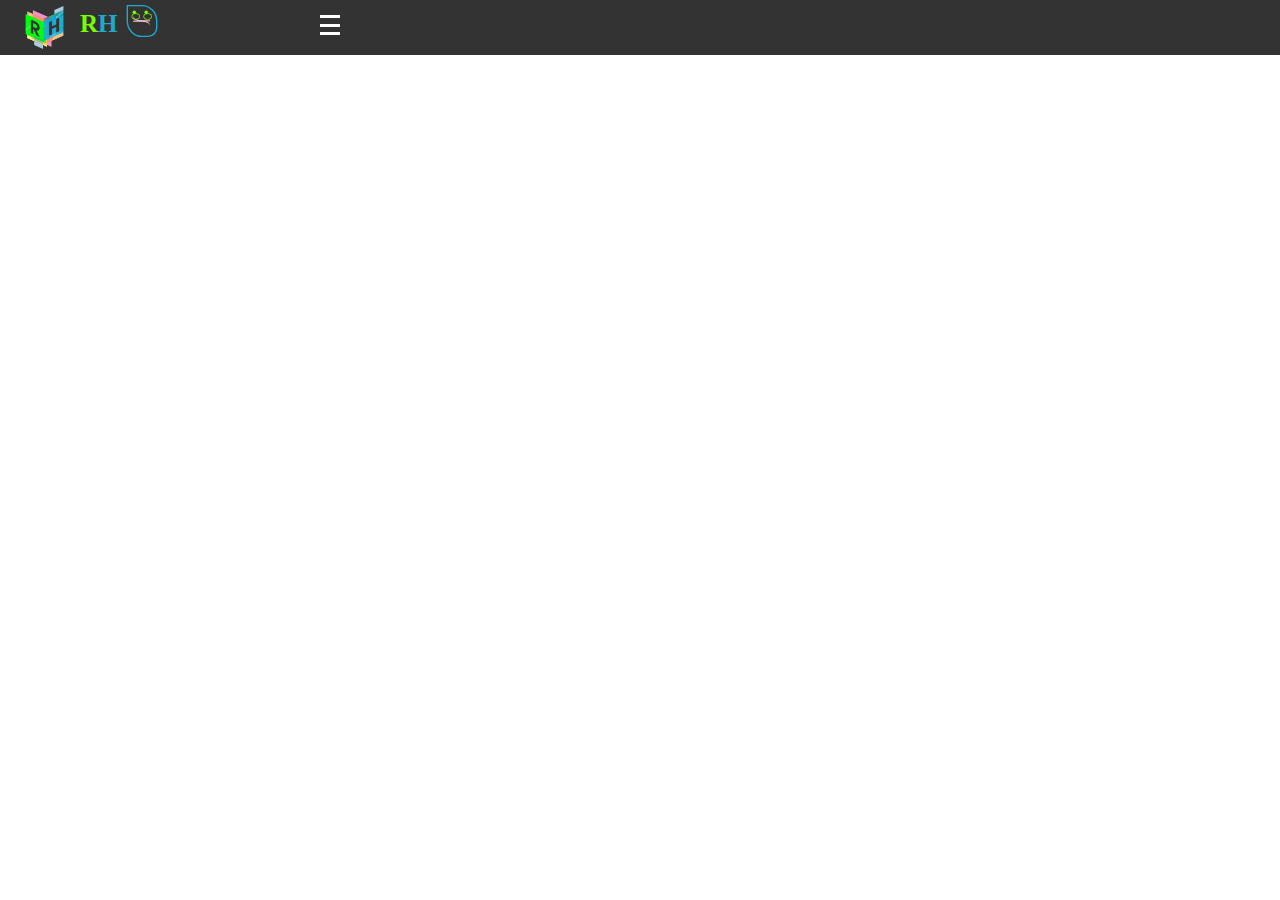
<file: images/Drp.html>
<!DOCTYPE html>
<html>
<head>
  <link rel="stylesheet" type="text/css" href="Drp.css">
</head>

<body>
  <div class="top">
    <h3 id="logonm"><span id="logonm1">R</span><span id="logonm2">H</span>
    <span id="logonm3">
      <span id="ione"><span id="ibol"></span></span>
      <span id="itwo"><span id="ibol"></span></span>
      <span id="mos"></span>
      <span id="mouth"></span>
    </span>
    </h3>
    <img id="Logo" src="Logo.png" alt="" />
    <div class="burger">


      <div id="lineprnt">

        <div class="line"></div>
        <div class="line"></div>
        <div class="line"></div>

      </div>





      <div class="menu">

        <ul class="optprnt">
          <li class="opt">
            <u>Home
              <span class="homearo">
                ›
              </span>
            </u>
            <ul class="optchild">
              <li class="opthome">Home1</li>
              <li class="opthome">Home2</li>
              <li class="opthome">Home3</li>
            </ul>

          </li>
          <li class="opt">
            <u>Service
              <span class="homearo">
                ›
              </span>
            </u>
            <ul class="optchild">
              <li class="opthome">Projects</li>
              <li class="opthome">Offers</li>
              <li class="opthome">Many more</li>
            </ul>
          </li>
          <li class="opt"><u>Contact <span class="homearo">›</span>
          </u>
            <ul class="optchild">
              <li class="opthome">E-mail</li>
              <li class="opthome">Phone</li>
              <li class="opthome">Office</li>
            </ul>
          </li>
        </ul>


      </div>

    </div>

    <div class="cross">
      <span class="cross1"></span>
      <span class="cross2"></span>
    </div>



  </div>


</body>


</html>
</file>
<file: images/Drp.css>
* {
  margin: 0;
  padding: 0;
  font-family: serif;

}

.burger {
  width: 20px;
  height: 20px;
  display: flex;
  justify-content: space-around;
  flex-direction: column;
  margin-left: 320px


}

.line {
  width: 20px;
  height: 3px;
  background: white;
  transition: .3s;
  z-index: 10;

}
.top {
  background: #333;
  padding: 15px 20px 20px 0px;
}

.menu {
  background: #9999FF;
  position: absolute;
  width: 200px;
  height: 90%;
  transform: translateY(287px) translateX(-320px) scaleY(0) scaleX(0);
  transform-origin: top left;
  transition: .3s;
  color: #9999FF;
  z-index: 1;
  opacity: 1;

}

.burger:hover .menu {
  transform: translateY(287px)    translateX(-320px) scaleY(1);
  color: white

}

.optprnt {
  display: flex;
  flex-direction: column;
  height: 100%;
  width: 100%;
  list-style: none;
  text-align: left;

}

.opt {

  text-transform: uppercase;
  margin-bottom: 130px;
  margin-left: 20px;
  margin-top: -5px;
  transition: .3s;
}

.opthr {
  background: #B7F6D3;
  border: none;
  height: 2px;
}

.cross1 {
  background: #9999FF;
  height: 3px;
  width: 20px;
  display: inline-block;
  position: absolute;
  transform: rotate(45deg) translateY(5px) translateX(5px)
}

.cross2 {
  background: #9999FF;
  height: 3px;
  width: 20px;
  display: inline-block;
  position: absolute;
  transform: rotate(-45deg) translateY(5px) translateX(-5px)
}

.cross {
  transform: translateX(320px) translateY(-20px);
  height: 20px;
  width: 20px;
  background: #333;
  position: absolute;
}


#lineprnt {
  background: #333;
  display: flex;
  flex-direction: column;
  justify-content: space-between;
  height: 20px;
  width: 20px;
  z-index: 1;
  transition:0.3s;
}

.burger:hover #lineprnt {
  transform: scale(2);
  z-index:-1;
  opacity: 0;
  
}

.homearo {
  font-size: 25px;
  display: inline-block;
  transform: translateY(3px) translateX(10px);
  transition: .3s;
}

.opt:hover .homearo {
  transform: translateY(3px) translateX(10px) rotate(90deg);
  color:black;
}
.optchild {
  position: absolute;
  list-style: none;
  font-size: 15px;
  width: 90%;
  margin-left: 20px;
  height: 120px;
  display:flex;
  flex-direction: column;
  justify-content: space-between;
  text-align: left;
  opacity: 0;
  transform: scaleX(0);
  transform-origin: right;
  margin-top: 10px;
  
}

.opthome {
  color: #333;
  transform: translateX(-15px);
  transition: 0.3s;
}

.opthome::before {
  content: "";
  display: inline-block;
  width: 15px;
  height: 3px;
  border-radius: 20%;
  background: #fff;
  transform: translateY(-5px) scaleX(0);
  transform-origin: left;
  transition: .3s;
}
.opthome:hover:before {
  transform: translateY(-5px) scaleX(1);;
}
.opt:hover .optchild {
  transform: scaleX(1);
  opacity: 1;
  transition:.5s;
  
}
.opt:hover {
  color: white;
}

.opthome:hover {
  transform: translateX(0px);
}

#Logo{
  position: absolute;
  transform: translateX(20px) translateY(-10px);
  height:50px;
  
}
#logonm{
  position: absolute;
  transform: translateX(80px) translateY(-5px);
  color:white;
}
#logonm1{
  font-family: cursive;
  font-size: 25px;
  color:#76FF03;
}

#logonm2{
  font-family: cursive;
  font-size: 25px;
  color:#20A9CD;
}
#logonm3{
  width:40px;
  display: block;
  height:42px;
  border:2px solid #20A9CD;
  transition: 3s;
  border-radius:0% 50% 30% 50%;
  position:absolute;
  transform: translateY(-40px) translateX(40px) scale(.7);

}

#ione{
  position: absolute;
  display:inline-block;
  width:10px;
  height:7px;
  border-radius:100%;
  border:1px solid #76FF03;
  transform:translateY(10px) translateX(5px);
}


#itwo{
  position: absolute;
  display:inline-block;
  width:10px;
  height:7px;
  border-radius:100%;
  border:1px solid #76FF03;
  transform:translateY(10px) translateX(22px);
}

#mos{
  height:15px;
  width:25px;
  display:inline-block;
  border-top-left-radius: 10%;
  border-top-right-radius: 50%;
  border-top:2px solid #FFBDDD;
  transform: translateX(7px) translateY(20px)
}

#mouth{
  display: inline-block;
  height:15px;
  width:25px;
  border-bottom-left-radius: 50%;
  border-bottom-right-radius: 10%;
  border-bottom:2px solid #FFBDDD;
  transform: translateY(-17px) translateX(7px)
}

#ibol{
  background:#76FF03;
  width: 5px;
  height: 5px;
  border-radius: 50%;
  display: inline-block;
  transform: translateY(-17px) translateX(.5px)
}
</file>
